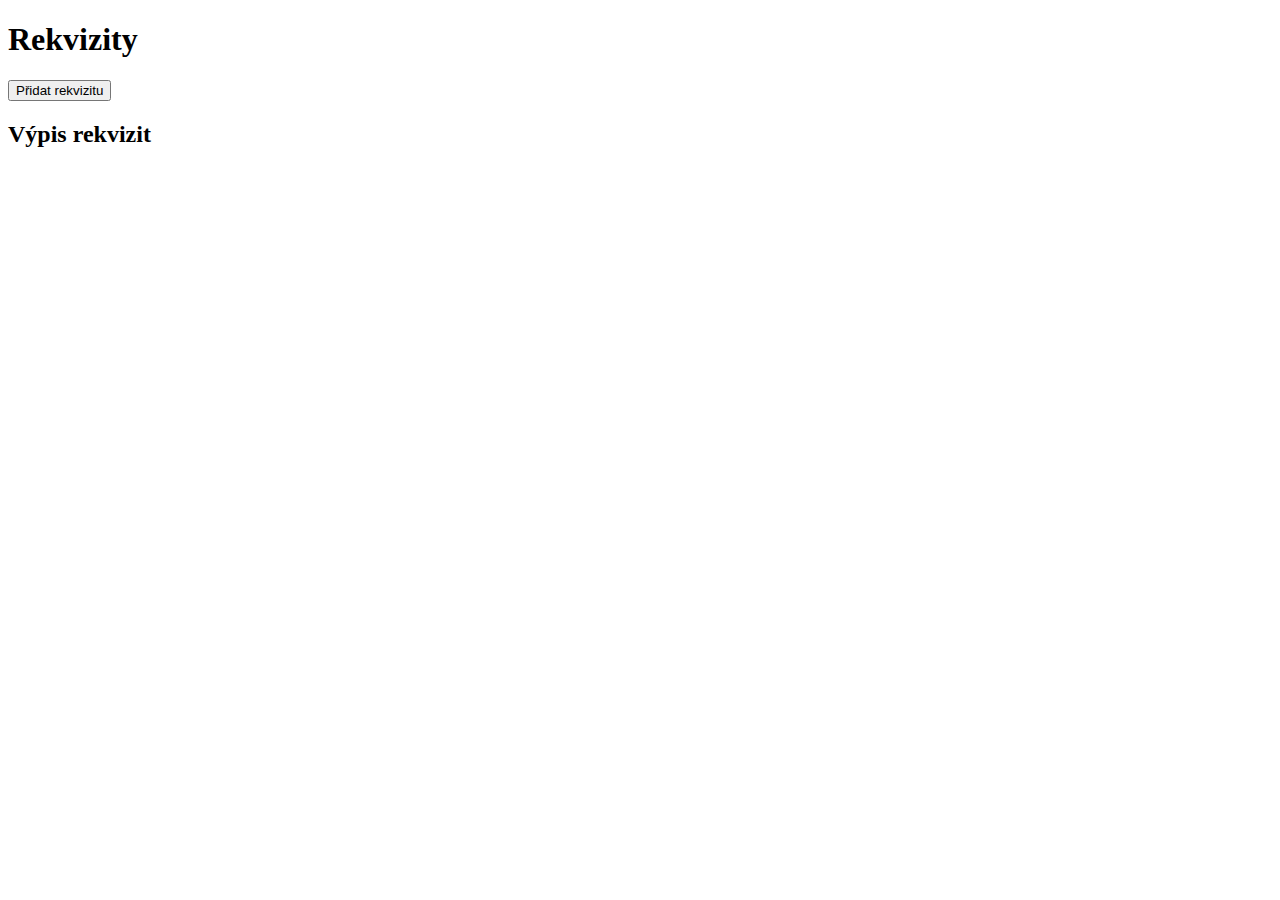
<file: index.html>
<!DOCTYPE html>
<html>
  <head>
    <meta charset="utf-8">
    <title>Pološero: rekvizity</title>
    <meta name="viewport" content="width=device-width, initial-scale=1.0">
    <link rel="stylesheet" href="https://login.polo-sero.cz/default.css">
    <link rel="stylesheet" href="main.css">
    <script src="https://login.polo-sero.cz/lib.js"></script>
    <script src="main.js"></script>
  </head>
  <body>
    <header>
      <h1>Rekvizity</h1>

    </header>

    <aside>
      <button type="button" onclick="openAddProp()">Přidat rekvizitu</button>
    </aside>

    <h2>Výpis rekvizit</h2>
    <main>
    </main>


    <form id="prop-form" onsubmit="ignoreSubmit(this, event)" hidden>
      <fieldset>
        <legend></legend>
        <aside>
          <button type="button" onclick="hidePropForm()">x</button>
        </aside>
        <input type="hidden" name="id">
        <label> Jméno
          <input type="text" name="name" required>
        </label>
        <label> Popis
          <textarea name="description"></textarea>
        </label>
        <label> #Vyrobeno
          <input type="number" name="quantity_created" value="0">
        </label>
        <button type="submit"> Uložit </button>
        <button type="button" class="delete" hidden> Smazat rekvizitu </button>
      </fieldset>
    </form>


    <template id="prop">
      <article class="prop">
        <button type="button" class="edit">edit</button>
        <h3></h3>
        <!-- TODO: count -->
        <p class="description"></p>
        <p class="comment"></p>
      </article>
    </template>
  </body>
</html>
</file>
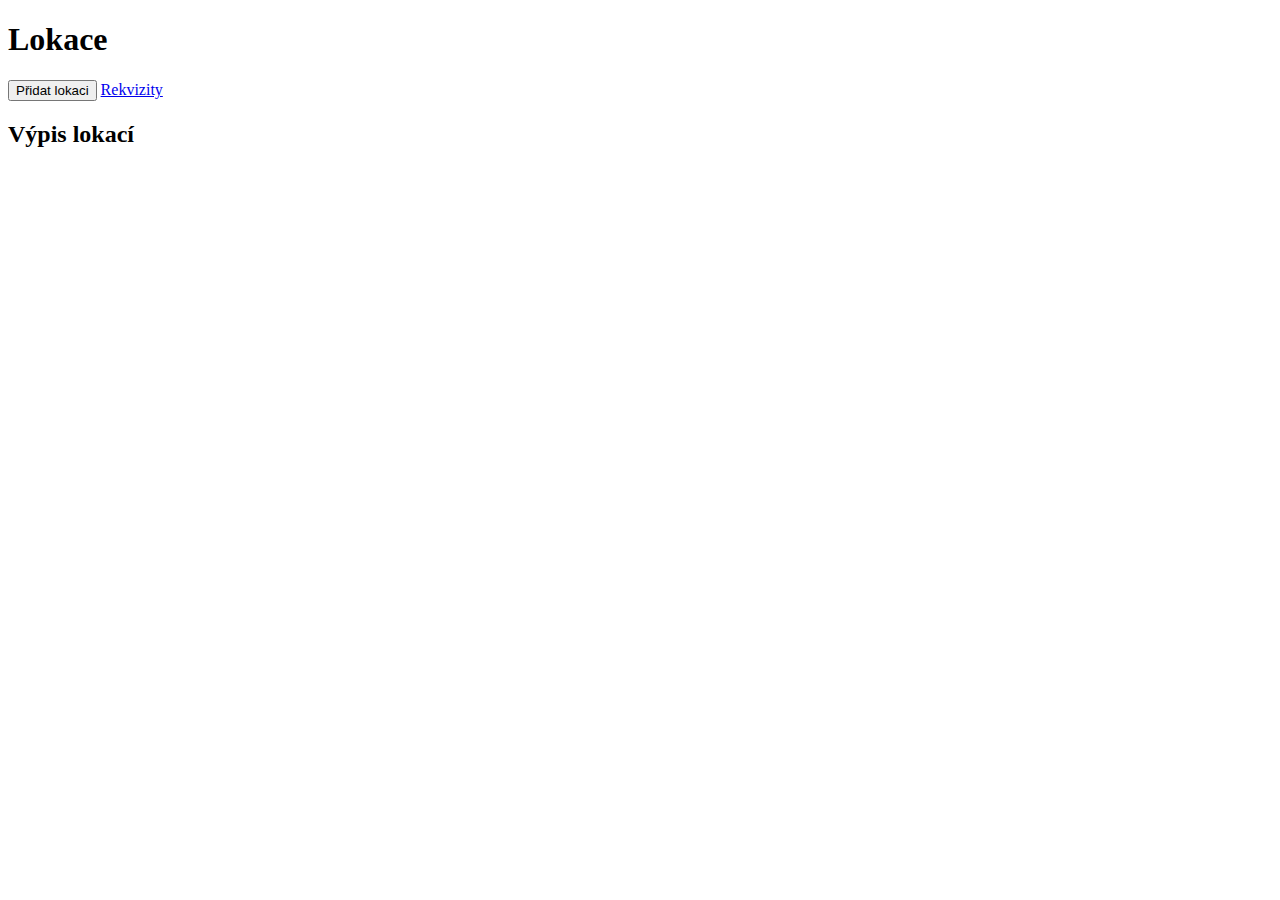
<file: locations.html>
<!DOCTYPE html>
<html>
  <head>
    <meta charset="utf-8">
    <title>Pološero: lokace</title>
    <meta name="viewport" content="width=device-width, initial-scale=1.0">
    <link rel="stylesheet" href="https://login.polo-sero.cz/default.css">
    <link rel="stylesheet" href="main.css">
    <script src="https://login.polo-sero.cz/lib.js"></script>
    <script type="text/javascript">
      LOCATIONS = true;
    </script>
    <script src="main.js"></script>
  </head>
  <body>
    <header>
      <h1>Lokace</h1>

    </header>

    <aside>
      <button type="button" onclick="openAddProp()">Přidat lokaci</button>
      <a href="/">Rekvizity</a>
    </aside>

    <h2>Výpis lokací</h2>
    <main>
    </main>


    <form id="prop-form" onsubmit="ignoreSubmit(this, event)" hidden>
      <fieldset>
        <legend></legend>
        <aside>
          <button type="button" onclick="hidePropForm()">x</button>
        </aside>
        <input type="hidden" name="id">
        <label> Jméno
          <input type="text" name="name" required>
        </label>
        <label> Popis
          <textarea name="description"></textarea>
        </label>
        <label> Vyrobeno (1 nebo 0)
          <input type="number" name="created" value="0" min="0" max="1" step="1">
        </label>
        <button type="submit"> Uložit </button>
        <button type="button" class="delete" hidden> Smazat lokaci </button>
      </fieldset>
    </form>


    <template id="prop">
      <article class="prop">
        <button type="button" class="edit">edit</button>
        <h3></h3>
        <p class="description"></p>
        <p class="comment"></p>
        <p>Vyrobeno: <span class="created"></span></p>
      </article>
    </template>
  </body>
</html>
</file>
<file: main.css>
main {
    display: flex;
    flex-wrap: wrap;
}

.prop {
    width: 15rem;
    border: 1px solid gray;
    border-radius: 0.5vw;
    padding: 0.5vw;
    margin: 0.5vw;
}

.prop > .edit {
    float: right;
}


#prop-form {
    position: fixed;
    left: 0;
    top: 0;
    right: 0;
    bottom: 0;
    background-color: rgba(0, 0, 0, 0.5);
}
#prop-form > fieldset {
    margin: auto;
    background-color: silver;
}
</file>
